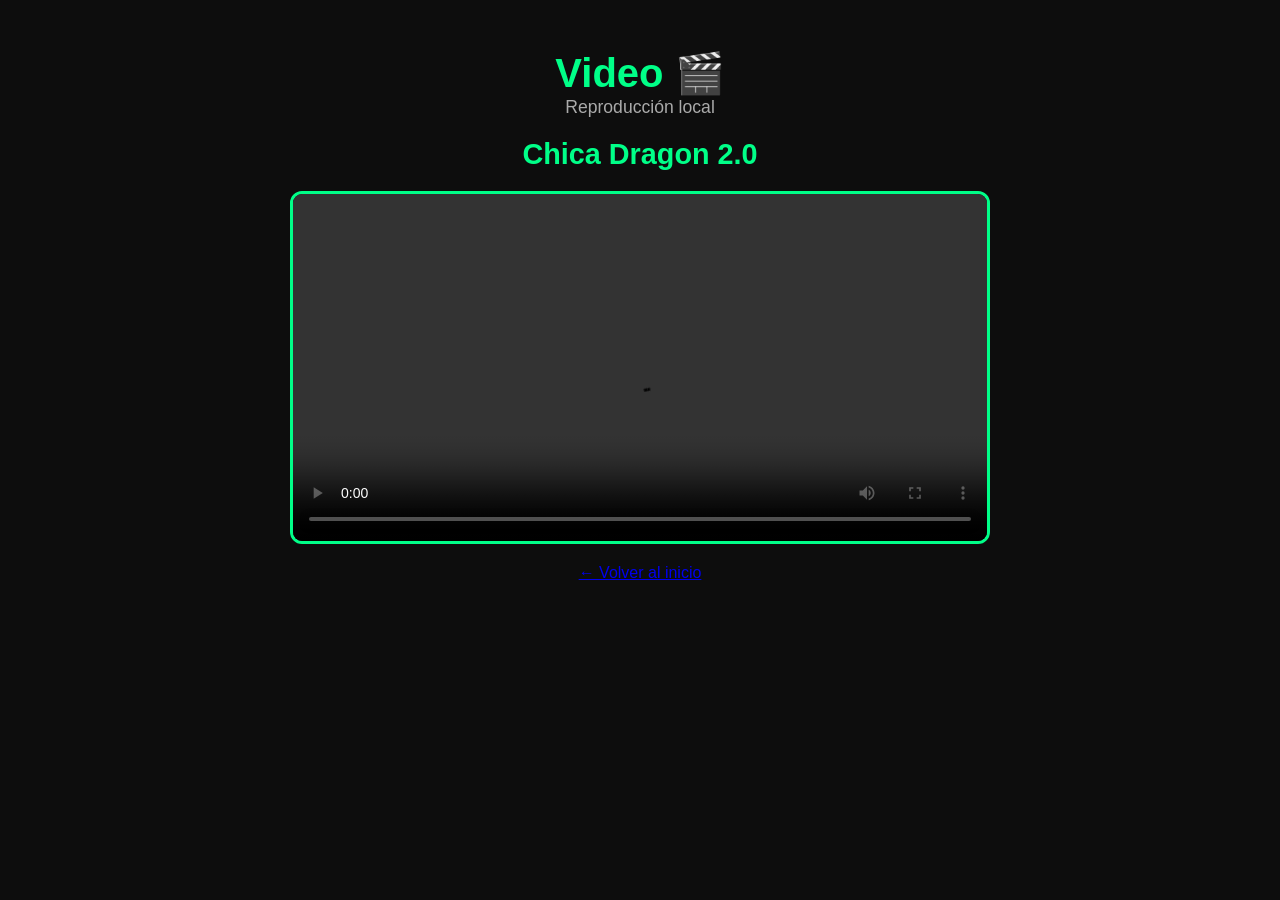
<file: video.html>
<!DOCTYPE html>
<html lang="es">
<head>
  <meta charset="UTF-8">
  <meta name="viewport" content="width=device-width, initial-scale=1.0">
  <title>Video</title>
  <link href="https://fonts.googleapis.com/css2?family=Orbitron:wght@400;700&display=swap" rel="stylesheet">
  <link rel="stylesheet" href="styles.css">
</head>
<body>

  <header>
    <h1>Video 🎬</h1>
    <p>Reproducción local</p>
  </header>

  <section>
    <h2>Chica Dragon 2.0</h2>
    <video controls>
      <source src="video/chica dragon 2.0.mp4" type="video/mp4">
      Tu navegador no soporta videos.
    </video>
  </section>

  <a href="index.html">← Volver al inicio</a>

</body>
</html>
</file>
<file: styles.css>
* { margin: 0; padding: 0; box-sizing: border-box; }

body {
  font-family: Arial, sans-serif;
  background-color: #0d0d0d;
  color: #ffffff;
  text-align: center;
  padding: 50px;
}

h1 { font-size: 2.5rem; color: #00ff88; }
h2 { font-size: 1.8rem; color: #00ff88; margin: 20px 0; }
p  { font-size: 1.1rem; color: #aaaaaa; }

.galeria {
  display: flex;
  flex-wrap: wrap;
  justify-content: center;
  gap: 30px;
  margin: 30px auto;
}

.card {
  background-color: #1a1a1a;
  border-radius: 12px;
  padding: 10px;
  border: 2px solid #00ff88;
  width: 300px;
}

.card img {
  width: 100%;
  height: 200px;
  object-fit: cover;
  border-radius: 8px;
}

.titulo-imagen {
  font-size: 1rem;
  color: #00ff88;
  margin-top: 10px;
  text-align: center;
  font-family: 'Orbitron', sans-serif;
  font-weight: 700;
  letter-spacing: 2px;
}

video {
  width: 100%;
  max-width: 700px;
  border-radius: 12px;
  border: 3px solid #00ff88;
  display: block;
  margin: 20px auto;
}
.tecnologias {
  display: flex;
  flex-wrap: wrap;
  justify-content: center;
  gap: 20px;
  margin: 30px auto;
}

.tech {
  background-color: #1a1a1a;
  border: 2px solid #00ff88;
  border-radius: 10px;
  padding: 15px 30px;
  font-family: 'Orbitron', sans-serif;
  font-size: 1rem;
  color: #00ff88;
}

.tech:hover {
  background-color: #00ff88;
  color: #0d0d0d;
  cursor: pointer;
}
</file>
